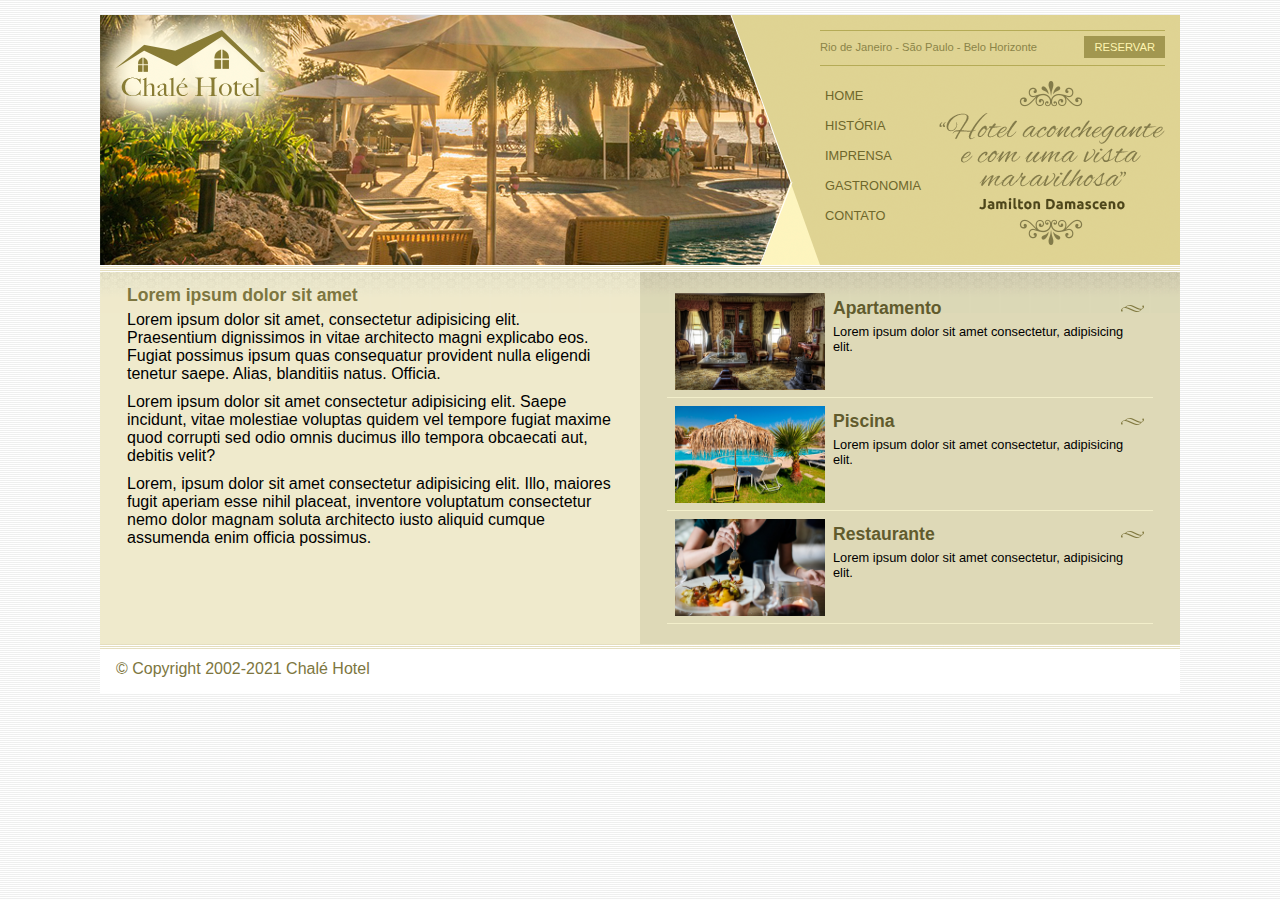
<file: Chalé Hotel/index.html>
<!DOCTYPE html>
<html>
    <head>
        <meta charset="UTF-8">
        <title>Chalé Hotel</title>
        <link rel="stylesheet" type="text/css" href="style.css">
    </head>
    <body>
        <div id="container"><!--Inicio container-->
            <div id="header"><!--Inicio header-->
                <div id="logo">
                    <h1 class="logo">
                        <a href="">Chalé Hotel</a>
                    </h1>
                </div>
                <div id="menu">
                    <div id="conteudo_menu">
                        <div id="menu_locais">
                            <span class="locais">
                                Rio de Janeiro - São Paulo - Belo Horizonte
                            </span>
                            <a class="reserva" href="">Reservar</a>
                            <div style="clear: both;"></div>
                        </div>
                        <div id="menu_lateral">
                            <ul id="nav">
                                <li><a href="">Home</a></li>
                                <li><a href="">História</a></li>
                                <li><a href="">Imprensa</a></li>
                                <li><a href="">Gastronomia</a></li>
                                <li><a href="">Contato</a></li>
                            </ul>
                            <img class="depoimento" src="imagens/depoimento.png">
                        </div>
                    </div>
                </div>
            </div><!--Fim header-->
            <div id="principal">
                <div class="conteudo">
                    <h2>Lorem ipsum dolor sit amet</h2>
                    <p>
                        Lorem ipsum dolor sit amet, consectetur adipisicing elit. Praesentium dignissimos in vitae architecto magni explicabo eos. Fugiat possimus ipsum quas consequatur provident nulla eligendi tenetur saepe. Alias, blanditiis natus. Officia.
                    </p>
                    <p>
                        Lorem ipsum dolor sit amet consectetur adipisicing elit. Saepe incidunt, vitae molestiae voluptas quidem vel tempore fugiat maxime quod corrupti sed odio omnis ducimus illo tempora obcaecati aut, debitis velit?
                    </p>
                    <p>
                        Lorem, ipsum dolor sit amet consectetur adipisicing elit. Illo, maiores fugit aperiam esse nihil placeat, inventore voluptatum consectetur nemo dolor magnam soluta architecto iusto aliquid cumque assumenda enim officia possimus.
                    </p>
                </div>
            </div>
            <div id="lateral">
                <div class="conteudo">
                    <ul id="beneficios">
                        <li>
                            <a href="">
                                <img src="imagens/apartamento.jpg" width="150">
                                <h3>Apartamento</h3>
                                <p>
                                    Lorem ipsum dolor sit amet consectetur, adipisicing elit.                                </p>
                            </a>
                        </li>
                        <li>
                            <a href="">
                                <img src="imagens/piscina.jpg" width="150">
                                <h3>Piscina</h3>
                                <p>
                                    Lorem ipsum dolor sit amet consectetur, adipisicing elit.                                </p>
                            </a>
                        </li>
                        <li>
                            <a href="">
                                <img src="imagens/restaurante.jpg" width="150">
                                <h3>Restaurante</h3>
                                <p>
                                    Lorem ipsum dolor sit amet consectetur, adipisicing elit.
                                </p>
                            </a>
                        </li>
                    </ul>
                </div>
            </div>
            <div id="rodape">
                <span>&copy; Copyright 2002-2021 Chalé Hotel</span>
            </div>
        </div><!--Fim container-->
    </body>
</html>
</file>
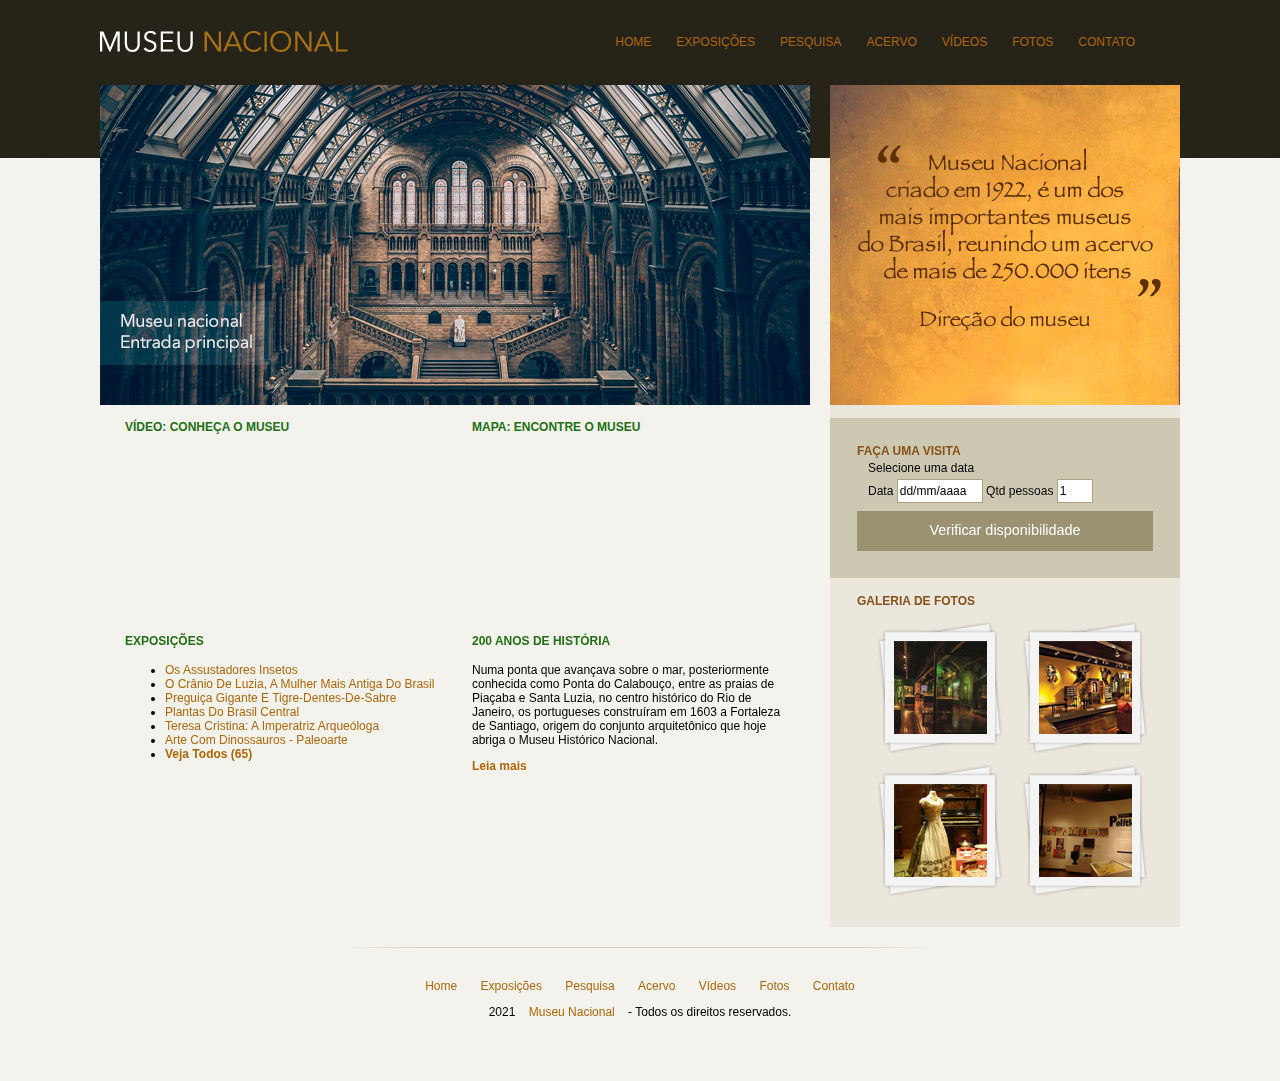
<file: museu/index.html>
<!DOCTYPE html>
<html>
    <head>
        
        <meta charset="UTF-8">
        <title>Museu Nacional</title>

        <link rel="stylesheet" type="text/css" href="CSS/style.css">
        <link rel="stylesheet" type="text/css" href="CSS/normalize.css">

        <!--[if lt IE 9]>
            <script src="html5shiv.js"></script>
        <![endif]-->
    </head>
    <body>
        <!-- Inicio Container -->
        <div id="container">
            <header>
                <div id="logo">
                    <h1><a href="index.html">Museu Nacional</a></h1>
                </div>
                <!-- NavBar -->
                <nav>
                    <ul>
                        <li><a href="index.html">Home</a></li>
                        <li><a href="#">Exposições</a></li>
                        <li><a href="#">Pesquisa</a></li>
                        <li><a href="#">Acervo</a></li>
                        <li><a href="#">Vídeos</a></li>
                        <li><a href="#">Fotos</a></li>
                        <li><a href="#">Contato</a></li>
                    </ul>
                </nav>
                <!-- Fim NavBar -->
            </header>
            <!-- Inicio area_connteudo -->
            <div id="area_conteudo">
                <!-- Inicio principal -->
                <div id="principal">

                    <section id="capa">
                        <img src=".//img/museu.png">
                    </section>

                    <section id="postagens">
                        <article id="video">
                            <h3>Vídeo: Conheça o Museu</h3>
                            <iframe width="310" height="170" src="https://www.youtube.com/embed/RGUYb-hivrc" frameborder="0" allow="autoplay; encrypted-media" allowfullscreen></iframe>
                        </article>

                        <article id="mapa">
                            <h3>Mapa: Encontre o Museu</h3>
                            <iframe src="https://www.google.com/maps/embed?pb=!1m18!1m12!1m3!1d3675.206311665319!2d-43.228717585034445!3d-22.90575998501238!2m3!1f0!2f0!3f0!3m2!1i1024!2i768!4f13.1!3m3!1m2!1s0x997e58a085b7af%3A0x4d11e9a933d38ce3!2sMuseu+Nacional+-+UFRJ!5e0!3m2!1spt-BR!2sbr!4v1537538326477" width="310" height="170" frameborder="0" style="border:0" allowfullscreen></iframe>
                        </article>

                        <article id="exposicao">
                            <h3>Exposições</h3>
                            <ul>
                                <li>
                                    <a href="#">Os assustadores insetos</a>
                                </li>
                                <li>
                                    <a href="#">O crânio de Luzia, a mulher mais antiga do Brasil</a>
                                </li>
                                <li>
                                    <a href="#">Preguiça gigante e tigre-dentes-de-sabre</a>
                                </li>
                                <li>
                                    <a href="#">Plantas do Brasil Central</a>
                                </li>
                                <li>
                                    <a href="#">Teresa Cristina: A Imperatriz Arqueóloga</a>
                                </li>
                                <li>
                                    <a href="#">Arte Com Dinossauros - Paleoarte</a>
                                </li>
                                <li>
                                    <a href="#"><strong>Veja todos (65)</strong></a>
                                </li>
                            </ul>
                        </article>

                        <article id="historia">
                            <h3>200 anos de história</h3>
						    <p>
	                    	    Numa ponta que avançava sobre o mar, posteriormente conhecida como Ponta do Calabouço, entre as praias de Piaçaba e Santa Luzia, no centro histórico do Rio de Janeiro, os portugueses construíram em 1603 a Fortaleza de Santiago, origem do conjunto arquitetônico que hoje abriga o Museu Histórico Nacional.
	                        </p>

	                        <a href=""><strong>Leia mais</strong></a>
                        </article>
                    </section>
                </div>
                <!-- Fim principal -->

                <aside>
                    <section id="depoimento">
                        <img src=".//img/depoimento.png">
                    </section>

                    <section id="visita">
                        <h4>Faça uma visita</h4>
                        <form>
                            <fieldset>
                                <legend>Selecione uma data</legend>
                                
                                <label for="data">Data</label>
                                <input class="campo" type="text" id="data" value="dd/mm/aaaa">
    
                                <label for="qtd">Qtd pessoas</label>
                                <input class="campo" style="width: 30px;" type="text" id="qtd" value="1">
    
                            </fieldset>
    
                            <input class="botao" type="submit" value="Verificar disponibilidade">
    
                        </form>
                    </section>

                    <section id="galeria">
                        <h4>Galeria de fotos</h4>
                        <a href="">
                           <img src=".//img/imagem1.jpg" height="93" width="93">
                        </a>
                        <a href="">
                            <img src=".//img/imagem2.jpg" height="93" width="93" alt="desc">
                        </a>
                        <a href="">
                            <img src=".//img/imagem3.jpg" height="93" width="93">
                        </a>
                        <a href="">
                            <img src=".//img/imagem4.jpg" height="93" width="93" alt="desc">
                        </a>

                    </section>
                </aside>

                <footer>
                    <p>
                        <a href="#">Home</a>
                        <a href="#">Exposições</a>
                        <a href="#">Pesquisa</a>
                        <a href="#">Acervo</a>
                        <a href="#">Vídeos</a>
                        <a href="#">Fotos</a>
                        <a href="#">Contato</a>
                    </p>
                    <p>
                        2021 <a href="">Museu Nacional</a> - Todos os direitos reservados.
                    </p>
                </footer>
            </div>
            <!-- Fim area_conteudo -->
        </div>
        <!-- Fim container -->
    </body>
</html>
</file>
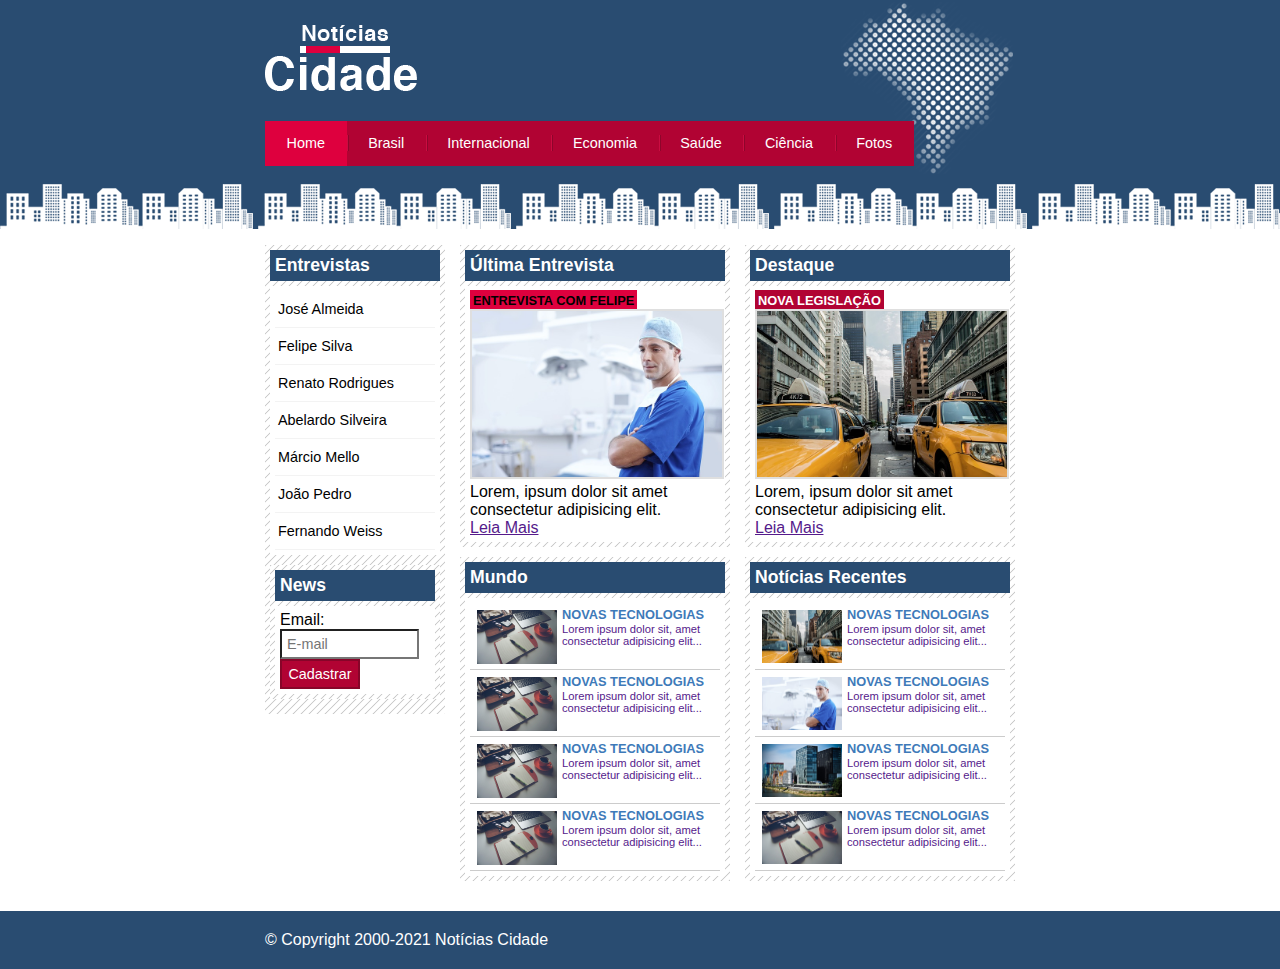
<file: Notícias Cidade/index.html>
<!DOCTYPE html>
<html>
    <head>
        <meta charset="UTF-8">
        <title>Notícias cidade - Seu site de notícias</title>
        <link rel="stylesheet" type="text/css" href="style.css">
    </head>
    <body class="home">
        <div id="container">
            <div id="header">
                <h1 class="logo">Notícias Cidade</h1>
                <ul>
                    <li class="primeiro">
                        <a id="home" href="index.html">Home</a>
                    </li>
                    <li>
                        <a id="Brasil"href="brasil.html">Brasil</a>
                    </li>
                    <li>
                        <a id="Internacional" href="">Internacional</a>
                    </li>
                    <li>
                        <a id="Economia" href="">Economia</a>
                    </li>
                    <li>
                        <a id="Saúde" href="">Saúde</a>
                    </li>
                    <li>
                        <a id="Ciência" href="">Ciência</a>
                    </li>
                    <li>
                        <a id="Fotos" href="fotos.html">Fotos</a>
                    </li>
                </ul>
            </div>
            <div id="conteudo">
                <div id="primario">
                    <div class="caixa">
                        <h2>Última Entrevista</h2>
                        <div class="caixa_conteudo entrevista">
                            <h3>Entrevista com felipe</h3>
                            <img class="img_principal" src="imagens/doutor.jpg" width="100%">
                            <p>
                                Lorem, ipsum dolor sit amet consectetur adipisicing elit. 
                            </p>
                            <a href="">Leia Mais</a>
                        </div>
                    </div>
                    <div class="caixa">
                        <h2>Mundo</h2>
                        <div class="caixa_conteudo">
                            <ul id="lista_noticias">
                                <li>
                                    <a href="">
                                        <img src="imagens/tecnologia.jpg" width="80">
                                        <h3>Novas Tecnologias</h3>
                                        <p>Lorem ipsum dolor sit, amet consectetur adipisicing elit...</p>
                                    </a>
                                </li>
                                <li>
                                    <a href="">
                                        <img src="imagens/tecnologia.jpg" width="80">
                                        <h3>Novas Tecnologias</h3>
                                        <p>Lorem ipsum dolor sit, amet consectetur adipisicing elit...</p>
                                    </a>
                                </li>
                                <li>
                                    <a href="">
                                        <img src="imagens/tecnologia.jpg" width="80">
                                        <h3>Novas Tecnologias</h3>
                                        <p>Lorem ipsum dolor sit, amet consectetur adipisicing elit...</p>
                                    </a>
                                </li>
                                <li>
                                    <a href="">
                                        <img src="imagens/tecnologia.jpg" width="80">
                                        <h3>Novas Tecnologias</h3>
                                        <p>Lorem ipsum dolor sit, amet consectetur adipisicing elit...</p>
                                    </a>
                                </li>
                            </ul>
                        </div>
                    </div>
                </div>
                <div id="secundario">
                    <div class="caixa">
                        <h2>Destaque</h2>
                        <div class="caixa_conteudo destaque">
                            <h3>Nova Legislação</h3>
                            <img class="img_principal" src="imagens/taxi.jpg" width="100%">
                            <p>
                                Lorem, ipsum dolor sit amet consectetur adipisicing elit. 
                            </p>
                            <a href="">Leia Mais</a>
                        </div>
                    </div>
                    <div class="caixa">
                        <h2>Notícias Recentes</h2>
                        <div class="caixa_conteudo">
                            <ul id="lista_noticias">
                                <li>
                                    <a href="">
                                        <img src="imagens/taxi.jpg" width="80">
                                        <h3>Novas Tecnologias</h3>
                                        <p>Lorem ipsum dolor sit, amet consectetur adipisicing elit...</p>
                                    </a>
                                </li>
                                <li>
                                    <a href="">
                                        <img src="imagens/doutor.jpg" width="80">
                                        <h3>Novas Tecnologias</h3>
                                        <p>Lorem ipsum dolor sit, amet consectetur adipisicing elit...</p>
                                    </a>
                                </li>
                                <li>
                                    <a href="">
                                        <img src="imagens/mundo.jpg" width="80">
                                        <h3>Novas Tecnologias</h3>
                                        <p>Lorem ipsum dolor sit, amet consectetur adipisicing elit...</p>
                                    </a>
                                </li>
                                <li>
                                    <a href="">
                                        <img src="imagens/tecnologia.jpg" width="80">
                                        <h3>Novas Tecnologias</h3>
                                        <p>Lorem ipsum dolor sit, amet consectetur adipisicing elit...</p>
                                    </a>
                                </li>
                            </ul>
                        </div>
                    </div>
                </div>
                <div id="lateral">
                    <div class="caixa">
                        <h2>Entrevistas</h2>
                        <div class="caixa_conteudo">
                            <ul>
                                <li><a href="">José Almeida</a></li>
                                <li><a href="">Felipe Silva</a></li>
                                <li><a href="">Renato Rodrigues</a></li>
                                <li><a href="">Abelardo Silveira</a></li>
                                <li><a href="">Márcio Mello</a></li>
                                <li><a href="">João Pedro</a></li>
                                <li><a href="">Fernando Weiss</a></li>
                            </ul>
                        </div>
                    <div class="caixa">
                        <h2>News</h2>
                        <div class="caixa_conteudo">
                            <form>
                                <div>
                                    <label for="email">Email:</label>
                                    <input type="text" name="email" id="email" placeholder="E-mail">
                                </div>
                                <div>
                                    <input class="submit" type="submit" value="Cadastrar">
                                </div>
                            </form>
                        </div>
                    </div>
                    </div>
                </div>
            </div>
        </div>
        <div id="conteudo_rodape">
            <div id="rodape">&copy; Copyright 2000-2021 Notícias Cidade</div>
        </div>
    </body>
</html>
</file>
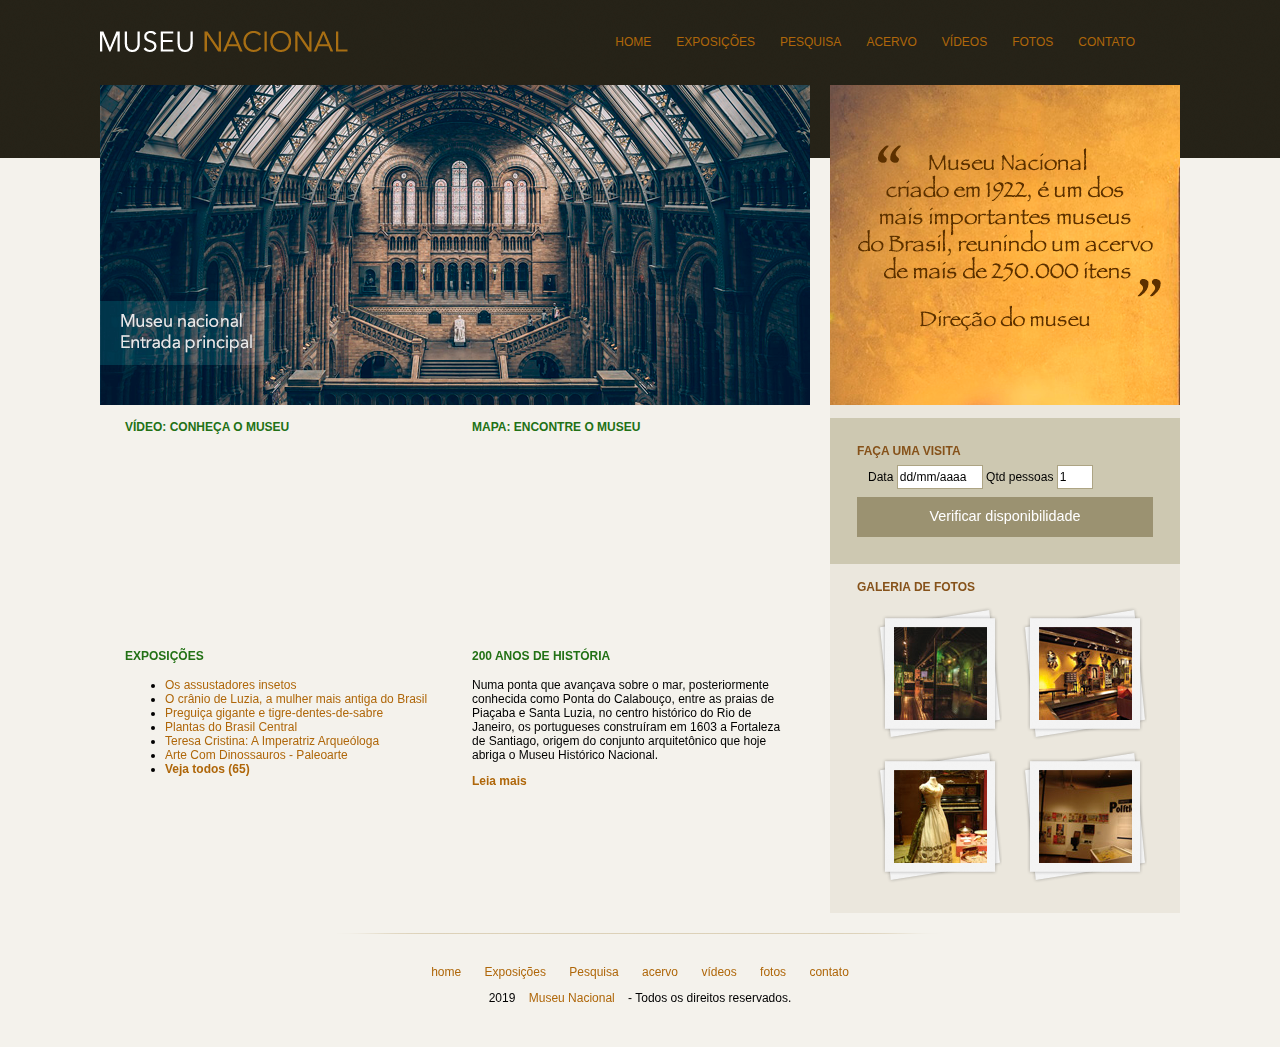
<file: museu/Museu Nacional/index.html>
<!DOCTYPE html>
<html>
<head>
	<title>Museu Nacional</title>
	<meta charset="utf-8">

	<!-- Normalize CSS -->
	<link rel="stylesheet" type="text/css" href="css/normalize.css">

	<!-- Estilo customizado -->
	<link rel="stylesheet" type="text/css" href="css/estilo.css">

	<!--[if lt IE 9]>
		<script src="https://cdnjs.cloudflare.com/ajax/libs/html5shiv/3.7.3/html5shiv-printshiv.min.js"></script>
	<![endif]-->


</head>
<body>

	<div id="container"><!-- Início container -->
		
		<header><!-- Início header -->
			<div id="logo">
				<h1><a href="">Museu Nacional</a></h1>
			</div>

			<nav><!-- Início nav -->
				<ul>
					<li><a href="#">Home</a></li>
					<li><a href="#">Exposições</a></li>
			        <li><a href="#">Pesquisa</a></li>
			        <li><a href="#">Acervo</a></li>
			        <li><a href="#">vídeos</a></li>
			        <li><a href="#">fotos</a></li>
			        <li><a href="#">contato</a></li>
				</ul>
			</nav><!--/fim nav -->

		</header><!--/fim header -->

		<div id="principal"><!-- Início principal -->
			
			<div id="conteudo"><!-- Início conteudo -->

				<section id="capa">
					<img src="img/museu.png">
				</section>

				<section id="postagens">

					<article id="video">
						
						<h3>Vídeo: conheça o museu</h3>
						<iframe width="310" height="170" src="https://www.youtube.com/embed/RGUYb-hivrc" frameborder="0" allow="autoplay; encrypted-media" allowfullscreen></iframe>

					</article>

					<article id="mapa">
						<h3>Mapa: Encontre o museu</h3>
						<iframe src="https://www.google.com/maps/embed?pb=!1m18!1m12!1m3!1d3675.206311665319!2d-43.228717585034445!3d-22.90575998501238!2m3!1f0!2f0!3f0!3m2!1i1024!2i768!4f13.1!3m3!1m2!1s0x997e58a085b7af%3A0x4d11e9a933d38ce3!2sMuseu+Nacional+-+UFRJ!5e0!3m2!1spt-BR!2sbr!4v1537538326477" width="310" height="170" frameborder="0" style="border:0" allowfullscreen></iframe>
					</article>

					<article id="exposicoes">
						<h3>Exposições</h3>
						<ul>
							<li>
	                        	<a href="#">Os assustadores insetos</a>
	                        </li>
	                        <li>
	                        	<a href="#">O crânio de Luzia, a mulher mais antiga do Brasil</a>
	                        </li>
	                        <li>
	                        	<a href="#">Preguiça gigante e tigre-dentes-de-sabre</a>
	                        </li>
	                        <li>
	                        	<a href="#">Plantas do Brasil Central</a>
	                        </li>
	                        <li>
	                        	<a href="#">Teresa Cristina: A Imperatriz Arqueóloga</a>
	                        </li>
	                        <li>
	                        	<a href="#">Arte Com Dinossauros - Paleoarte</a>
	                        </li>
	                        <li>
	                        	<a href="#"><strong>Veja todos (65)</strong></a>
	                        </li>
						</ul>
					</article>

					<article id="historia">
						<h3>200 anos de história</h3>
						<p>
	                    	Numa ponta que avançava sobre o mar, posteriormente conhecida como Ponta do Calabouço, entre as praias de Piaçaba e Santa Luzia, no centro histórico do Rio de Janeiro, os portugueses construíram em 1603 a Fortaleza de Santiago, origem do conjunto arquitetônico que hoje abriga o Museu Histórico Nacional.
	                    </p>

	                    <a href=""><strong>Leia mais</strong></a>
					</article>
					
				</section>

			</div><!--/fim conteudo -->

			<aside><!-- Início aside -->
				<section id="depoimento">
					<img src="img/depoimento.png">
				</section>

				<section id="visita"><!-- Início seção visita -->
					<h4>Faça uma visita</h4>
					<form>
						<fieldset>
							<legend>Selecione uma data</legend>
							
							<label for="data">Data</label>
							<input class="campo" type="text" id="data" value="dd/mm/aaaa">

							<label for="qtd">Qtd pessoas</label>
							<input class="campo" style="width: 30px;" type="text" id="qtd" value="1">

						</fieldset>

						<input class="botao" type="submit" value="Verificar disponibilidade">

					</form>
				</section><!--/fim seção visita -->

				<section id="galeria">
					<h4>Galeria de fotos</h4>
					
					<a href="">
						<img src="img/imagem1.jpg" height="93" width="93" alt="Descricao imagem">
					</a>

					<a href="">
						<img src="img/imagem2.jpg" height="93" width="93">
					</a>

					<a href="">
						<img src="img/imagem3.jpg" height="93" width="93">
					</a>

					<a href="">
						<img src="img/imagem4.jpg" height="93" width="93">
					</a>

				</section>

			</aside><!--/fim aside -->

			<footer>
				<p>
					<a href="#">home</a>
		            <a href="#">Exposições</a>
		            <a href="#">Pesquisa</a>
		            <a href="#">acervo</a>
		            <a href="#">vídeos</a>
		            <a href="#">fotos</a>
		            <a href="#">contato</a>
				</p>
				<p>
					2019 <a href="">Museu Nacional</a> - Todos os direitos reservados.
				</p>
			</footer>

		</div><!--/fim principal -->

	</div><!--/fim container -->



</body>
</html>
</file>
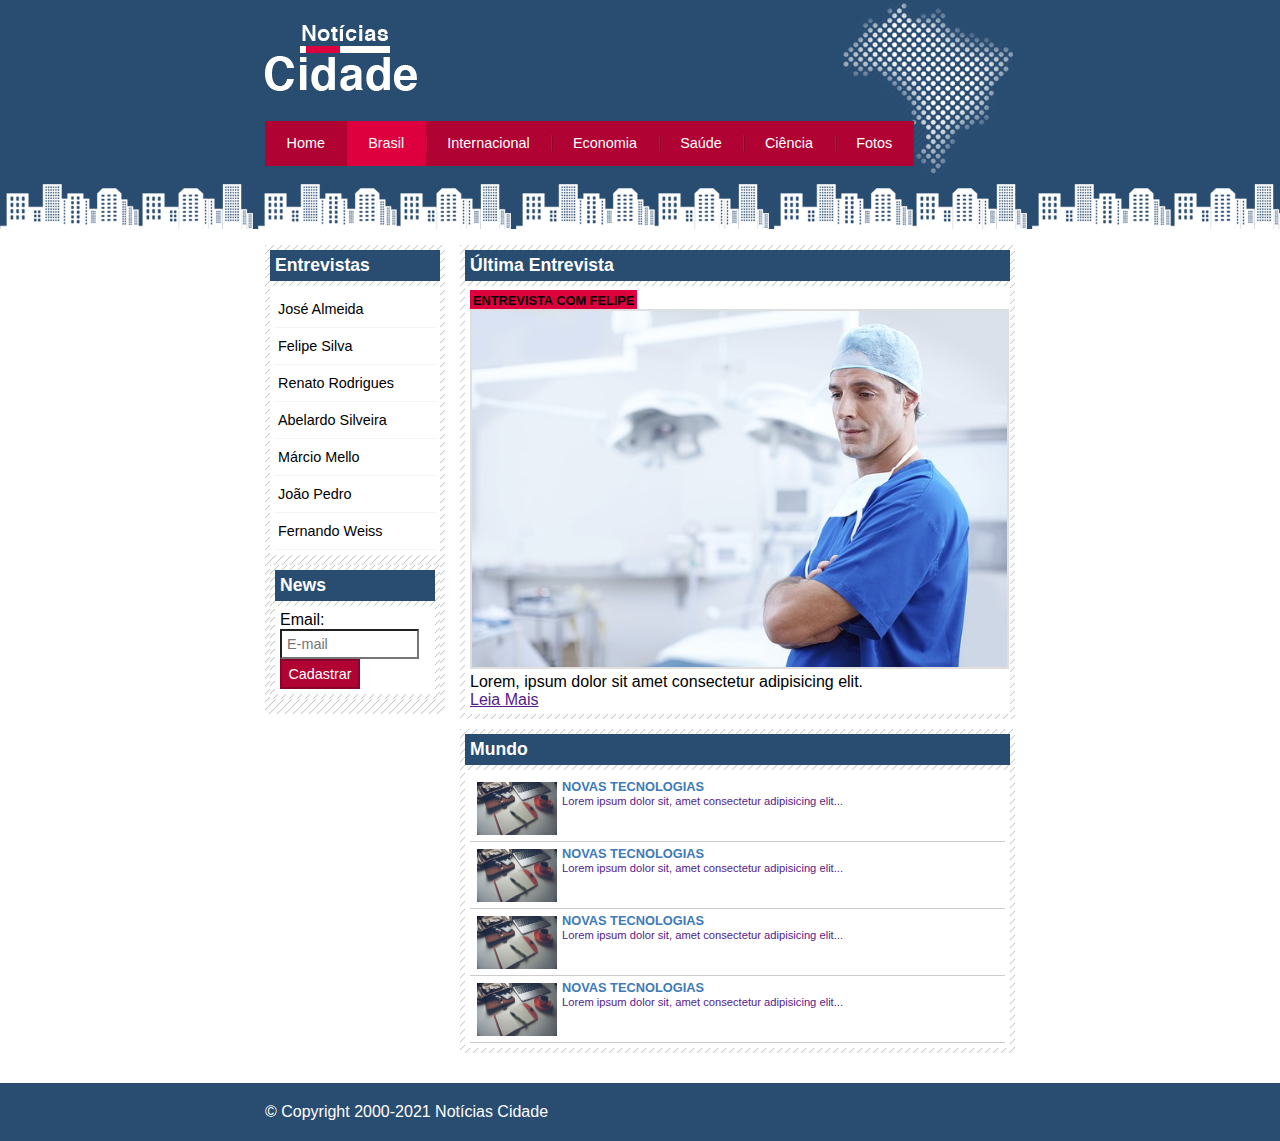
<file: Notícias Cidade/brasil.html>
<!DOCTYPE html>
<html>
    <head>
        <meta charset="UTF-8">
        <title>Notícias cidade - Seu site de notícias</title>
        <link rel="stylesheet" type="text/css" href="style.css">
    </head>
    <body id="duas_colunas" class="brasil">
        <div id="container">
            <div id="header">
                <h1 class="logo">Notícias Cidade</h1>
                <ul>
                    <li class="primeiro">
                        <a id="home" href="index.html">Home</a>
                    </li>
                    <li>
                        <a id="Brasil"href="brasil.html">Brasil</a>
                    </li>
                    <li>
                        <a id="Internacional" href="">Internacional</a>
                    </li>
                    <li>
                        <a id="Economia" href="">Economia</a>
                    </li>
                    <li>
                        <a id="Saúde" href="">Saúde</a>
                    </li>
                    <li>
                        <a id="Ciência" href="">Ciência</a>
                    </li>
                    <li>
                        <a id="Fotos" href="fotos.html">Fotos</a>
                    </li>
                </ul>
            </div>
            <div id="conteudo">
                <div id="primario">
                    <div class="caixa">
                        <h2>Última Entrevista</h2>
                        <div class="caixa_conteudo entrevista">
                            <h3>Entrevista com felipe</h3>
                            <img class="img_principal" src="imagens/doutor.jpg" width="100%">
                            <p>
                                Lorem, ipsum dolor sit amet consectetur adipisicing elit. 
                            </p>
                            <a href="">Leia Mais</a>
                        </div>
                    </div>
                    <div class="caixa">
                        <h2>Mundo</h2>
                        <div class="caixa_conteudo">
                            <ul id="lista_noticias">
                                <li>
                                    <a href="">
                                        <img src="imagens/tecnologia.jpg" width="80">
                                        <h3>Novas Tecnologias</h3>
                                        <p>Lorem ipsum dolor sit, amet consectetur adipisicing elit...</p>
                                    </a>
                                </li>
                                <li>
                                    <a href="">
                                        <img src="imagens/tecnologia.jpg" width="80">
                                        <h3>Novas Tecnologias</h3>
                                        <p>Lorem ipsum dolor sit, amet consectetur adipisicing elit...</p>
                                    </a>
                                </li>
                                <li>
                                    <a href="">
                                        <img src="imagens/tecnologia.jpg" width="80">
                                        <h3>Novas Tecnologias</h3>
                                        <p>Lorem ipsum dolor sit, amet consectetur adipisicing elit...</p>
                                    </a>
                                </li>
                                <li>
                                    <a href="">
                                        <img src="imagens/tecnologia.jpg" width="80">
                                        <h3>Novas Tecnologias</h3>
                                        <p>Lorem ipsum dolor sit, amet consectetur adipisicing elit...</p>
                                    </a>
                                </li>
                            </ul>
                        </div>
                    </div>
                </div>
                <div id="lateral">
                    <div class="caixa">
                        <h2>Entrevistas</h2>
                        <div class="caixa_conteudo">
                            <ul>
                                <li><a href="">José Almeida</a></li>
                                <li><a href="">Felipe Silva</a></li>
                                <li><a href="">Renato Rodrigues</a></li>
                                <li><a href="">Abelardo Silveira</a></li>
                                <li><a href="">Márcio Mello</a></li>
                                <li><a href="">João Pedro</a></li>
                                <li><a href="">Fernando Weiss</a></li>
                            </ul>
                        </div>
                    <div class="caixa">
                        <h2>News</h2>
                        <div class="caixa_conteudo">
                            <form>
                                <div>
                                    <label for="email">Email:</label>
                                    <input type="text" name="email" id="email" placeholder="E-mail">
                                </div>
                                <div>
                                    <input class="submit" type="submit" value="Cadastrar">
                                </div>
                            </form>
                        </div>
                    </div>
                    </div>
                </div>
            </div>
        </div>
        <div id="conteudo_rodape">
            <div id="rodape">&copy; Copyright 2000-2021 Notícias Cidade</div>
        </div>
    </body>
</html>
</file>
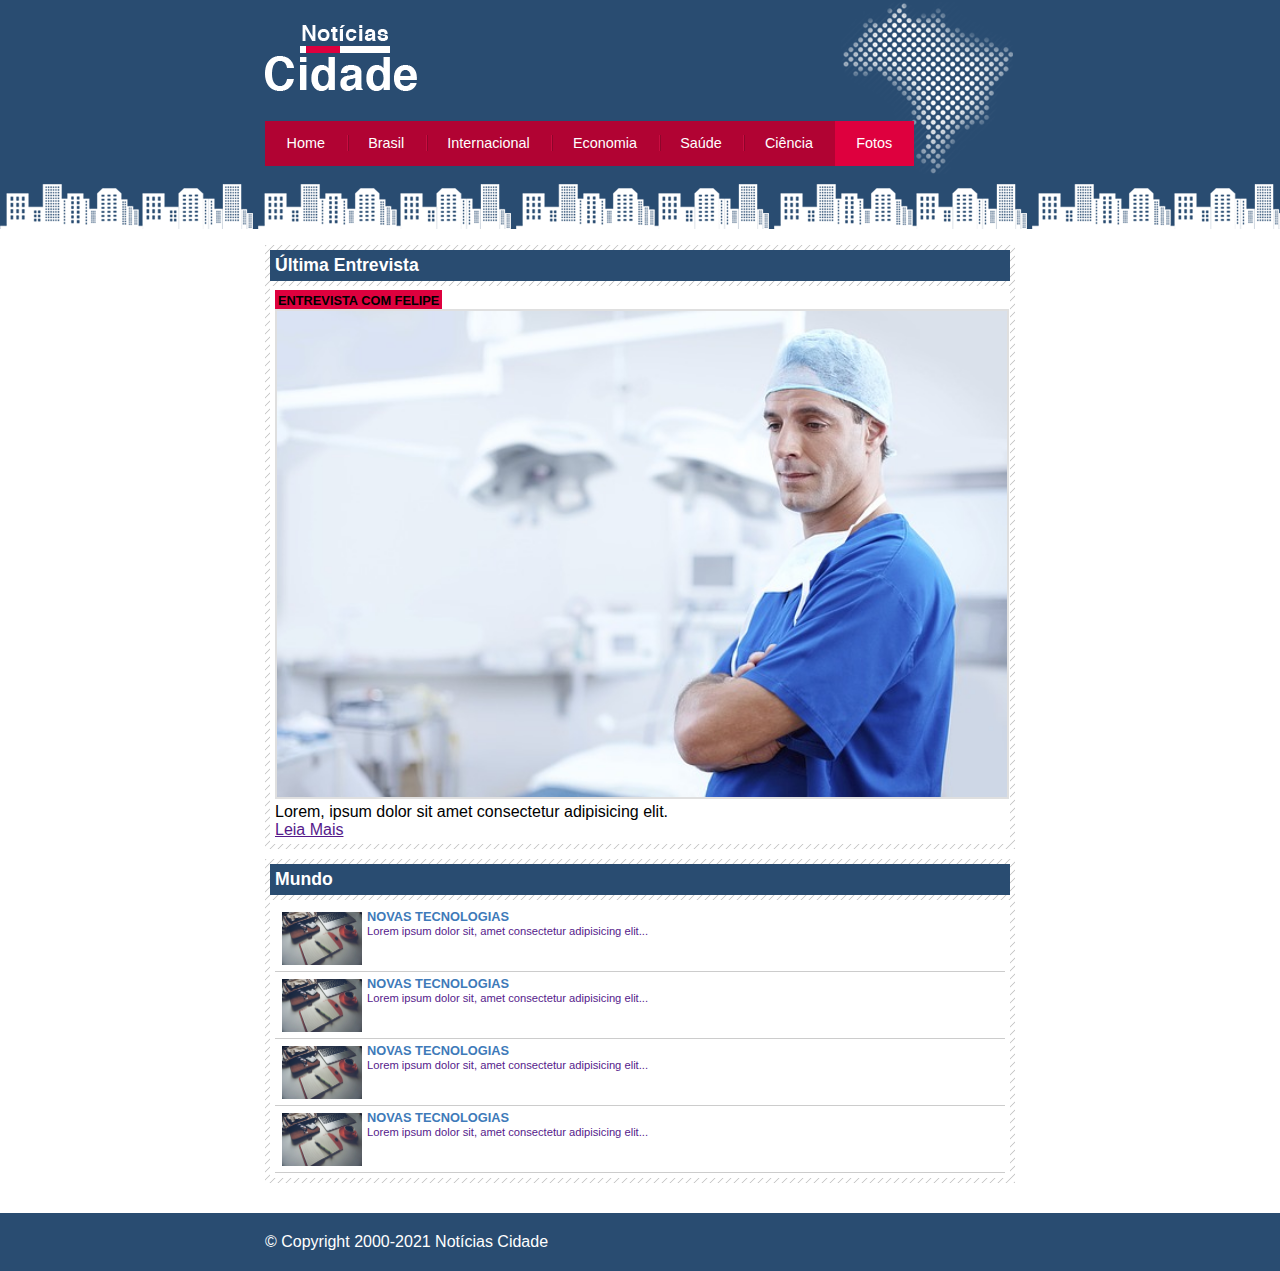
<file: Notícias Cidade/fotos.html>
<!DOCTYPE html>
<html>
    <head>
        <meta charset="UTF-8">
        <title>Notícias cidade - Seu site de notícias</title>
        <link rel="stylesheet" type="text/css" href="style.css">
    </head>
    <body id="uma_coluna" class="fotos">
        <div id="container">
            <div id="header">
                <h1 class="logo">Notícias Cidade</h1>
                <ul>
                    <li class="primeiro">
                        <a id="home" href="index.html">Home</a>
                    </li>
                    <li>
                        <a id="Brasil"href="brasil.html">Brasil</a>
                    </li>
                    <li>
                        <a id="Internacional" href="">Internacional</a>
                    </li>
                    <li>
                        <a id="Economia" href="">Economia</a>
                    </li>
                    <li>
                        <a id="Saúde" href="">Saúde</a>
                    </li>
                    <li>
                        <a id="Ciência" href="">Ciência</a>
                    </li>
                    <li>
                        <a id="Fotos" href="fotos.html">Fotos</a>
                    </li>
                </ul>
            </div>
            <div id="conteudo">
                <div id="primario">
                    <div class="caixa">
                        <h2>Última Entrevista</h2>
                        <div class="caixa_conteudo entrevista">
                            <h3>Entrevista com felipe</h3>
                            <img class="img_principal" src="imagens/doutor.jpg" width="100%">
                            <p>
                                Lorem, ipsum dolor sit amet consectetur adipisicing elit. 
                            </p>
                            <a href="">Leia Mais</a>
                        </div>
                    </div>
                    <div class="caixa">
                        <h2>Mundo</h2>
                        <div class="caixa_conteudo">
                            <ul id="lista_noticias">
                                <li>
                                    <a href="">
                                        <img src="imagens/tecnologia.jpg" width="80">
                                        <h3>Novas Tecnologias</h3>
                                        <p>Lorem ipsum dolor sit, amet consectetur adipisicing elit...</p>
                                    </a>
                                </li>
                                <li>
                                    <a href="">
                                        <img src="imagens/tecnologia.jpg" width="80">
                                        <h3>Novas Tecnologias</h3>
                                        <p>Lorem ipsum dolor sit, amet consectetur adipisicing elit...</p>
                                    </a>
                                </li>
                                <li>
                                    <a href="">
                                        <img src="imagens/tecnologia.jpg" width="80">
                                        <h3>Novas Tecnologias</h3>
                                        <p>Lorem ipsum dolor sit, amet consectetur adipisicing elit...</p>
                                    </a>
                                </li>
                                <li>
                                    <a href="">
                                        <img src="imagens/tecnologia.jpg" width="80">
                                        <h3>Novas Tecnologias</h3>
                                        <p>Lorem ipsum dolor sit, amet consectetur adipisicing elit...</p>
                                    </a>
                                </li>
                            </ul>
                        </div>
                    </div>
                </div>
            </div>
        </div>
        <div id="conteudo_rodape">
            <div id="rodape">&copy; Copyright 2000-2021 Notícias Cidade</div>
        </div>
    </body>
</html>
</file>
<file: Chalé Hotel/style.css>
*{
    margin: 0;
    padding: 0;
}

body{
    font-family: Helvetica, "Trebuchet MS", sans-serif;
    background: #fff url(imagens/bg.png);
    margin: 15px;
}

#container{
    background: #ede9cc url(imagens/bg-container.png) top center repeat-y;
    margin: 0 auto;
    min-width: 740px;
    max-width: 1080px;
}

#header{
    background-color: #dbcd87;
    height: 15.4em;
    min-height: 250px;
    position: relative;
}

#logo{
    width: 100%;
    height: 250px;
    position: absolute;
    top: 0;
    left: 0;
    background: url(imagens/topo-imagem-principal.png) no-repeat;
}

#menu{
    width: 450px;
    height: 250px;
    position: absolute;
    top: 0;
    right: 0;
    background: url(imagens/topo-imagem-lateral.png) no-repeat;
}

#conteudo_menu{
    margin-left: 90px;
    margin-right: 15px;
    padding-top: 15px;
}

#menu_locais{
    border-bottom: 1px solid #b5ab56;
    border-top: 1px solid #b5ab56;
    padding-top: 5px;
    padding-bottom: 5px;
    font-size: 0.7em;
    color: #8b8448;
}

#menu_locais .locais{
    float: left;
    line-height: 2.1em;
}

#menu_lateral{
    margin-top: 15px;
}

#principal{
    float: left;
    width: 50%;
    background: url(imagens/bg-area-principal.png) top left repeat-x;
    padding: 15px 0;
}

#lateral{
    float: right;
    width: 50%;
    background: url(imagens/bg-area-lateral.png) top left repeat-x;
    padding: 20px 0;
}

#rodape{
    clear: both;
    padding: 16px;
    background: #fff url(imagens/bg-rodape.png) top repeat-x;
    color: #7d7640;
}

.conteudo{
    margin: 0 auto;
    width: 90%;
}

ul#nav{
    float: left;
}

ul#nav a{
    text-transform: uppercase;
    font-size: 0.8em;
    padding: 5px;
    color: #6e672c;
    line-height: 30px;
}

ul#nav a:hover{
    background: #fdf6be;
}

.depoimento{
    width: 226px;
    height: 164px;
    float: right;
}

a.reserva{
    text-transform: uppercase;
    background: #a29750;
    color: #fff5b0;
    padding: 5px 10px;
    float: right;
}

.logo a{
    position: absolute;
    top: 15px;
    left: 15px;
    width: 151px;
    height: 66px;
    background: url(imagens/logo.png);
    text-indent: -9000px;
}

a{
    text-decoration: none;
}

ul{
    list-style: none;
}

.conteudo h2{
    color: #7d7640;
    font-size: 1.1em;
    padding: 5px 0;
}

.conteudo p{
    font-size: 1em;
    margin-bottom: 10px;
}

#beneficios li{
    padding: 8px;
    border-bottom: 1px solid #f3efcb;
    height: 6em;
}

#beneficios li a img{
    float: left;
    margin-right: 8px;
}

#beneficios li a p{
    color: #000;
    font-size: 0.8em;
}

#beneficios li a h3{
    font-size: 1.1em;
    background: url(imagens/ornamento.png) no-repeat center right;
    color: #615b2d;
    padding: 5px 0;
}

#beneficios li:hover{
    background: #f6f3d6;
    cursor: pointer;
}
</file>
<file: museu/CSS/style.css>
/* 
**** Estrutura do site ****
*/

body{
    background: #f4f2ec url(../img/fundo.png) repeat-x;
    font: 12px "Lucida Grande", "Lucida Sans Unicode", Arial, sans-serif;
}

a:link, a:active, a:visited {
	color: #af670a;
	text-decoration: none;
}

a:hover {
	color: #227115;
}

#container{
    width: 1080px;
    margin: 0 auto;
}

h3 {
	color: #227115;
	font-size: 1.0em;
	margin-bottom: 15px;
	text-transform: uppercase;
}

h4 {
	color: #86521a;
	text-transform: uppercase;
	padding-bottom: 3px;
	margin-bottom: 0;
}

aside {
	width: 350px;
	float: right;
	background: #ebe7dd;
	padding-bottom: 30px;
	margin-bottom: 20px;
}

input {
	height: 20px;
	width: 80px;
	background: #fff;
	border: none;
	font-size: 1em;
}

fieldset {
	border: none;
}

legend {
	display: none;
}

/* 
**** Cabeçalho ****
 */

header{
	padding: 15px 0;
	height: 55px;
}

nav ul{
    list-style: none;
    margin: 20px;
    float: right;
}

nav ul li{
    float: left;
}

nav ul li a{
    display: block;
    margin-right: 25px;
    padding-bottom: 3px;
	text-transform: uppercase;
}

nav ul li a:hover {
	border-bottom: 1px solid #535858;
}

/* 
**** Logo ****
*/

#logo h1{
    float: left;
}

#logo a{
    width: 248px;
    height: 21px;
    text-indent: -9999px;
    display: block;
    background: url(../img/logo.png) repeat-x;
}

/* 
**** Conteudo ****
*/

#area_conteudo{
    margin-bottom: 20px;
}

#principal{
    width: 710px;
    float: left;
}

article#video {
	float: left;
	width: 310px;
	margin-left: 25px;
}

article#mapa{
    float: left;
    width: 310px;
    margin-left: 37px;
}

article#exposicao{
    float: left;
    margin-left: 25px;
    width: 310px;
}

article#exposicao a{
    text-transform: capitalize;
}

article#historia{
    float: left;
    width: 310px;
    margin-left: 37px;
}

/* 
**** Forms ****
*/

input.campo{
    border:1px solid #ada484;
}

input.botao{
    background: #9b9271;
	color: white;
	width: 100%;
	height: 40px;
	font-size: 1.2em;
}

section#visita {
	background: #cdc8b1;
	padding: 10px 27px 27px 27px;
	margin-top: 10px;
}

/* 
**** Galeria ****
*/

section#galeria {
	padding: 0 27px 0 27px;
}

section#galeria a{
    display: block;
    background: url(../img/fundo-foto.png) no-repeat;
    float: left;
    padding: 17px 15px 17px 15px;
    margin: 10px 0 0 20px;
}
section#galeria img{
    margin-left: 2px;
    margin-top: 3px;
}

/* 
**** Rodapé ****
*/

footer{
    clear: both;
    padding: 20px 0 30px 0;
    text-align: center;
    background: url(../img/fundo-rodape.png) no-repeat center top;
}

footer>p a {
	padding: 2px 10px;
}
</file>
<file: Notícias Cidade/style.css>
*{
    margin: 0;
    padding: 0;
}

body{
    font-family: 'Trebuchet MS', 'Lucida Sans Unicode', 'Lucida Grande', 'Lucida Sans', Arial, sans-serif;
    background: #fff url(imagens/fundo.png) repeat-x left top;
}

#container{
    width: 750px;
    height: auto;
    margin: 0 auto;
}

#header{
    height: 150px;
    padding-top: 25px;
    background: url(imagens/detalhe-topo.png) no-repeat right top;
}

#conteudo{
    background: #f5f5f5;
    margin-top: 60px;
}

#primario{
    width: 270px;
    float: left;
    margin: 0 0 20px 195px;
}

#duas_colunas #primario{
    width: 555px;
}

#uma_coluna #primario{
    width: 750px;
    margin: 0 0 20px 0;
}

#secundario{
    width: 270px;
    float: left;
    margin: 0 0 20px 15px;
}

img.img_principal{
    border: 2px solid #dfdfdf;
}

h3{
    text-transform: uppercase;
    display: inline;
    font-size: 0.8em;
    padding: 3px;
}

.destaque h3{
    background: #b10333;
    color: #fff;
}

.entrevista h3{
    background: #de003e;
}

#lateral{
    width: 180px;
    float: left;
    margin: 0 0 20px -750px
}

.caixa{
    background: #f3f3f3 url(imagens/fundo-caixa.png);
    padding: 5px;
    margin: 10px 0;
}

.caixa_conteudo{
    background: #fff;
    padding: 5px;
    margin-top: 5px;
}

#lista_noticias li{
    padding: 2px;
    border-bottom: 1px solid #ccc;
    height: 62px;
}

#lista_noticias li a img{
    float: left;
    margin: 5px;
}

#lista_noticias li a{
    text-decoration: none;
}

#lista_noticias li:hover{
    background: #eee;
    cursor: pointer;
}

#lista_noticias li a h3{
    font-size: 0.8em;
    padding: 0;
    color: #3e7ab9;
}

#lista_noticias li a p{
    font-size: 0.7em;
}

#lateral ul a{
    font-size: 0.9em;
    padding: 3px;
    display: block;
    line-height: 30px;
    color: #000;
    text-decoration: none;
    border-bottom: 1px solid #f3f3f3;
}

#lateral ul a:hover{
    background: #f9f9f9 url(imagens/marcador.png) no-repeat left center;
    padding-left: 20px;
    color: #a1a1a1;
}

label{
    display: block;
    cursor: pointer;
}

input{
    font-size: 0.9em;
    background-color: #fff;
    padding: 5px;
    width: 125px;
}

input.submit{
    color: #fff;
    background-color: #b10333;
    border: 2px solid #870529;
    width: 80px;
    cursor: pointer;
}

#conteudo_rodape{
    background: #294c71;
    padding: 20px;
    clear: both;
}

#rodape{
    width: 750px;
    margin: 0 auto;
    color: #fff;
}

.logo{
    width: 152px;
    height: 66px;
    background: url(imagens/logo.png) no-repeat center;
    text-indent: -3000px;
}

ul{
    list-style-type: none;
    margin: 0;
    padding: 0;
}

#header ul{
    margin-top: 30px;
    background: #b10333;
    float: left;
}

#header ul li{
    float: left;
}

#header ul a{
    font-size: 0.9em;
    padding: 0.5em 1.5em;
    display: block;
    line-height: 2.1em ;
    text-decoration: none;
    color: #fff;
    background: url(imagens/divisor.png) no-repeat left center;
}

#header ul .primeiro a{
    background: none;
}

#header ul a:hover{
    color: #69001d;
}

body.home #header a#home, body.brasil #header a#Brasil,
body.internacional #header a#Internacional,
body.fotos #header a#Fotos{
    color: #fff;
    background: #de003e;
    cursor: text;
}

h2{
    font-size: 1.1em;
    background: #294c71;
    color: #fff;
    padding: 5px;
}
</file>
<file: museu/Museu Nacional/css/estilo.css>
/* Estrutura do site
------------------------------------ */
body {
	background: #f4f2ec url(../img/fundo.png) repeat-x;
	font: 12px "Lucida Grande", "Lucida Sans Unicode", Arial, sans-serif;
}

#container {
	width: 1080px;
	margin: 0 auto;
}

a:link, a:active, a:visited {
	color: #af670a;
	text-decoration: none;
}

a:hover {
	color: #227115;
}

/* Logo 
------------------------------------ */
#logo h1 {
	float: left;
}

#logo a {
	width: 248px;
	height: 21px;
	text-indent:  -9999px;
	display: block;
	background: url(../img/logo.png) no-repeat;
}


/* Barra de navegação 
------------------------------------ */
header {
	padding: 15px 0;
	height: 55px;
}

nav ul {
	list-style: none;
	margin: 20px;
	float: right;
}

nav ul li {
	float: left;
}

nav ul li a:link {
	display: block;
	margin-right: 25px;
	padding-bottom: 3px;
	text-transform: uppercase;
}

nav ul li a:hover {
	border-bottom: 1px solid #535858;
}

/* Principal 
------------------------------------ */
#conteudo {
	width: 710px;
	float: left;
	margin-bottom: 20px;
}

aside {
	width: 350px;
	float: right;
	background: #ebe7dd;
	padding-bottom: 30px;
	margin-bottom: 20px;
}

section#visita {
	background: #cdc8b1;
	padding: 10px 27px 27px 27px;
	margin-top: 10px;
}

section#galeria {
	padding: 0 27px 0 27px;
}

section#galeria a {
	display: block;
	background: url(../img/fundo-foto.png) no-repeat;
	float: left;
	padding: 17px 15px 17px 15px;
	margin: 10px 0 0 20px;
}

section#galeria img {
	margin-left: 2px;
	margin-top: 3px;
}

article#video {
	float: left;
	width: 310px;
	margin-left: 25px;
}

article#mapa {
	float: left;
	width: 310px;
	margin-left: 37px;
}

article#exposicoes {
	float: left;
	width: 310px;
	margin: 15px 0 0 25px;
}

article#historia {
	float: left;
	width: 310px;
	margin: 15px 0 0 37px;
}

h3 {
	color: #227115;
	font-size: 1.0em;
	margin-bottom: 15px;
	text-transform: uppercase;
}

h4 {
	color: #86521a;
	text-transform: uppercase;
	padding-bottom: 3px;
	margin-bottom: 0;
}

/* Rodapé
------------------------------------ */
footer {
	clear: both;
	padding: 20px 0 30px 0;
	text-align: center;
	background: url(../img/fundo-rodape.png) no-repeat center top;
	margin-top: 20px;
}

footer>p a {
	padding: 2px 10px;
}


/* Formulários
------------------------------------ */
input {
	height: 20px;
	width: 80px;
	background: #fff;
	border: none;
	font-size: 1em;
}

input.campo {
	border:1px solid #ada484;
}

input.botao {
	background: #9b9271;
	color: white;
	width: 100%;
	height: 40px;
	font-size: 1.2em;
}

fieldset {
	border: none;
}

legend {
	display: none;
}
</file>
